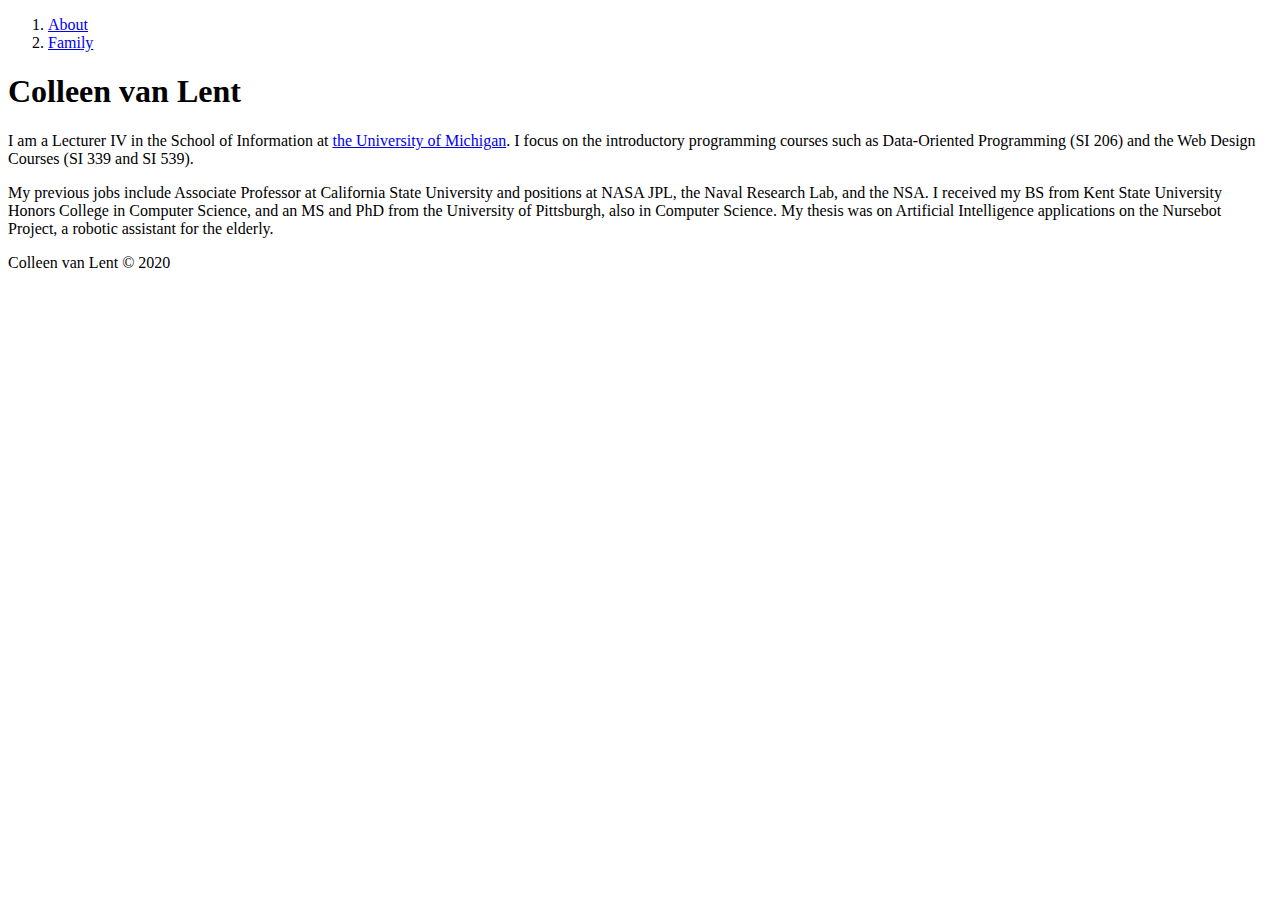
<file: index.html>
<!DOCTYPE html>
<html lang="en">
<head>
	<meta charset="UTF-8">
	<title>index</title>
	<link rel="stylesheet" href="https://jinge2019.github.io/homework1/stylesheets/style.css">
</head>
<body>
  <header>
	  <nav>
	  	<ol>
				<li><a href="https://jinge2019.github.io/homework1/index.html"> About </a></li>
				<li><a href="https://jinge2019.github.io/homework1/family.html"> Family </a></li>
	  	</ol>
  	</nav>
  </header>
  <h1>Colleen van Lent</h1>

    <p>I am a Lecturer IV in the School of Information at <a href="https://umich.edu">the University of Michigan</a>. I focus on the introductory programming courses such as Data-Oriented Programming (SI 206) and the Web Design Courses (SI 339 and SI 539).
		</p>
    <p>My previous jobs include Associate Professor at California State University and positions at NASA JPL, the Naval Research Lab, and the NSA. I received my BS from Kent State University Honors College in Computer Science, and an MS and PhD from the University of Pittsburgh, also in Computer Science. My thesis was on Artificial Intelligence applications on the Nursebot Project, a robotic assistant for the elderly.
		</p>

  <footer>
  Colleen van Lent &copy; 2020
  </footer>
</body>
</html>
</file>
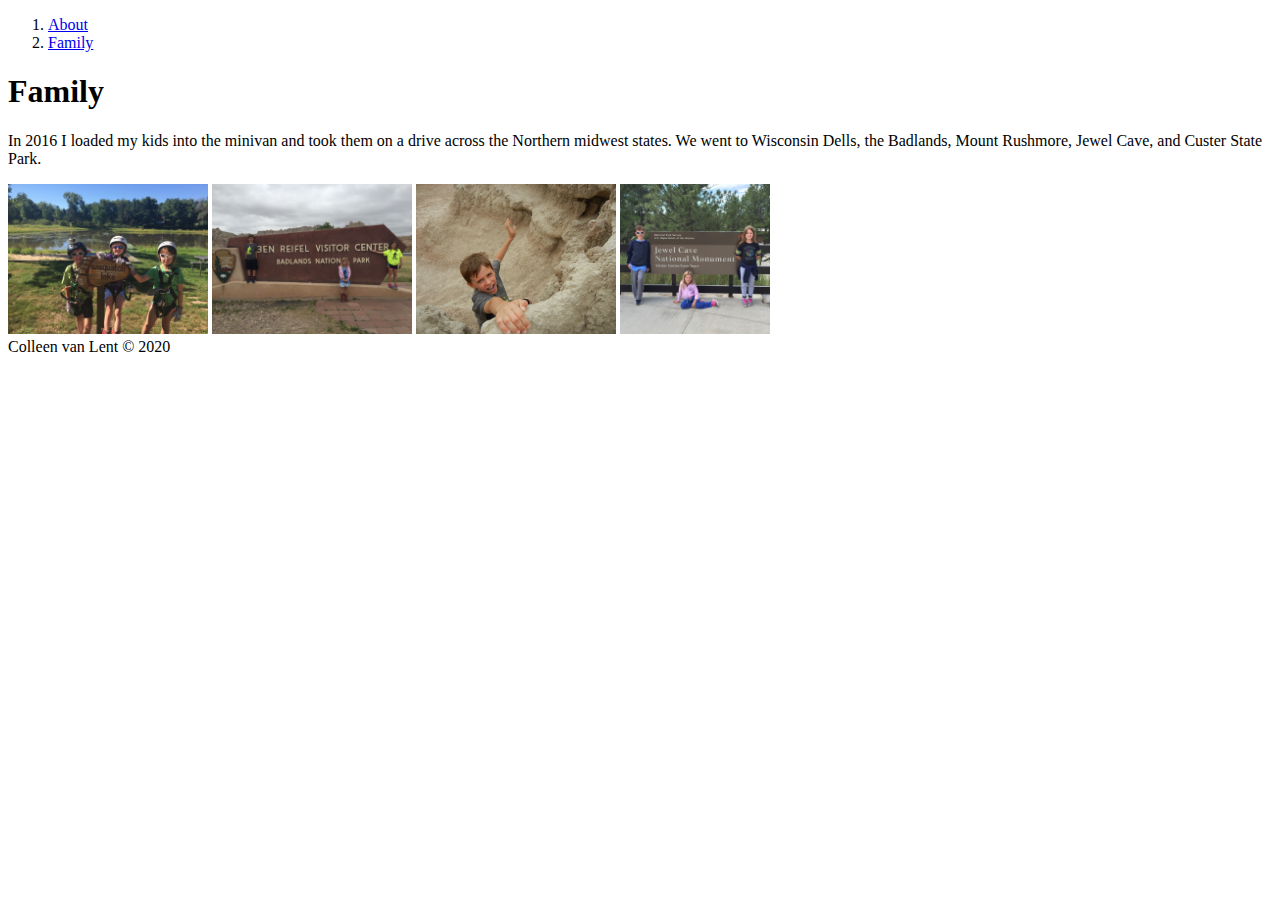
<file: family.html>
<!DOCTYPE html>
<html lang="en">
<head>
	<meta charset="UTF-8">
	<title>Family</title>
	<link rel="stylesheet" href="https://jinge2019.github.io/homework1/stylesheets/style.css">
	<style>
    ul#inline li {
    display:inline;
    }
  </style>
</head>
<body>
	<header>
		<nav>
			<ol>
			  <li><a href="https://jinge2019.github.io/homework1/index.html"> About </a></li>
				<li><a href="https://jinge2019.github.io/homework1/family.html"> Family </a></li>
			</ol>
		</nav>
	</header>

<h1>Family</h1>
<main>
  <p>In 2016 I loaded my kids into the minivan and took them on a drive across the Northern midwest states.  We went to Wisconsin Dells, the Badlands, Mount Rushmore, Jewel Cave, and Custer State Park.</p>
  <img src = "https://jinge2019.github.io/homework1/images/wisconsin-dells.jpg" alt="wisconsin-dells"/>
  <img src = "https://jinge2019.github.io/homework1/images/badlands.jpg" alt=badlands>
  <img src = "https://jinge2019.github.io/homework1/images/falling.jpg" alt=falling>
  <img src = "https://jinge2019.github.io/homework1/images/jewel-cave.JPG" alt="jewel-cave">
</main>
<footer>
  Colleen van Lent &copy; 2020
</footer>
</body>
</html>
</file>
